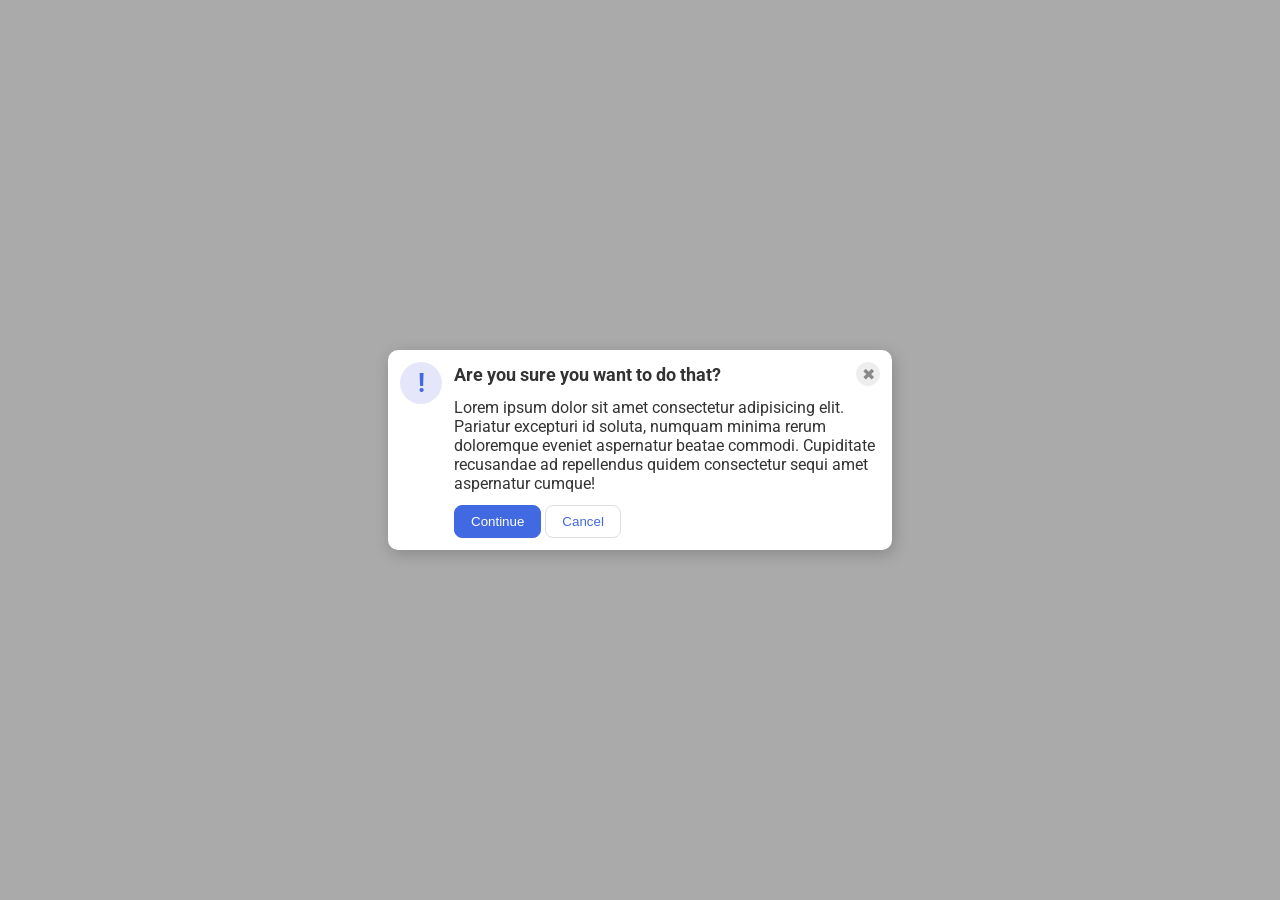
<file: foundations/flex/05-flex-modal/index.html>
<!DOCTYPE html>
<html lang="en">
  <head>
    <meta charset="UTF-8">
    <meta http-equiv="X-UA-Compatible" content="IE=edge">
    <meta name="viewport" content="width=device-width, initial-scale=1.0">
    <link rel="stylesheet" href="style.css">
    <title>Modal</title>
  </head>
  <body>
    <div class="modal">

      <div class="icon">!</div>

      <div class="content-container">

        <div class="header">Are you sure you want to do that?
          <button class="close-button">✖</button>
        </div>

        <div class="text">Lorem ipsum dolor sit amet consectetur adipisicing elit. Pariatur excepturi id soluta, numquam minima rerum doloremque eveniet aspernatur beatae commodi. Cupiditate recusandae ad repellendus quidem consectetur sequi amet aspernatur cumque!</div>
        <button class="continue">Continue</button>
        <button class="cancel">Cancel</button>

      </div>
    </div>
  </body>
</html>
</file>
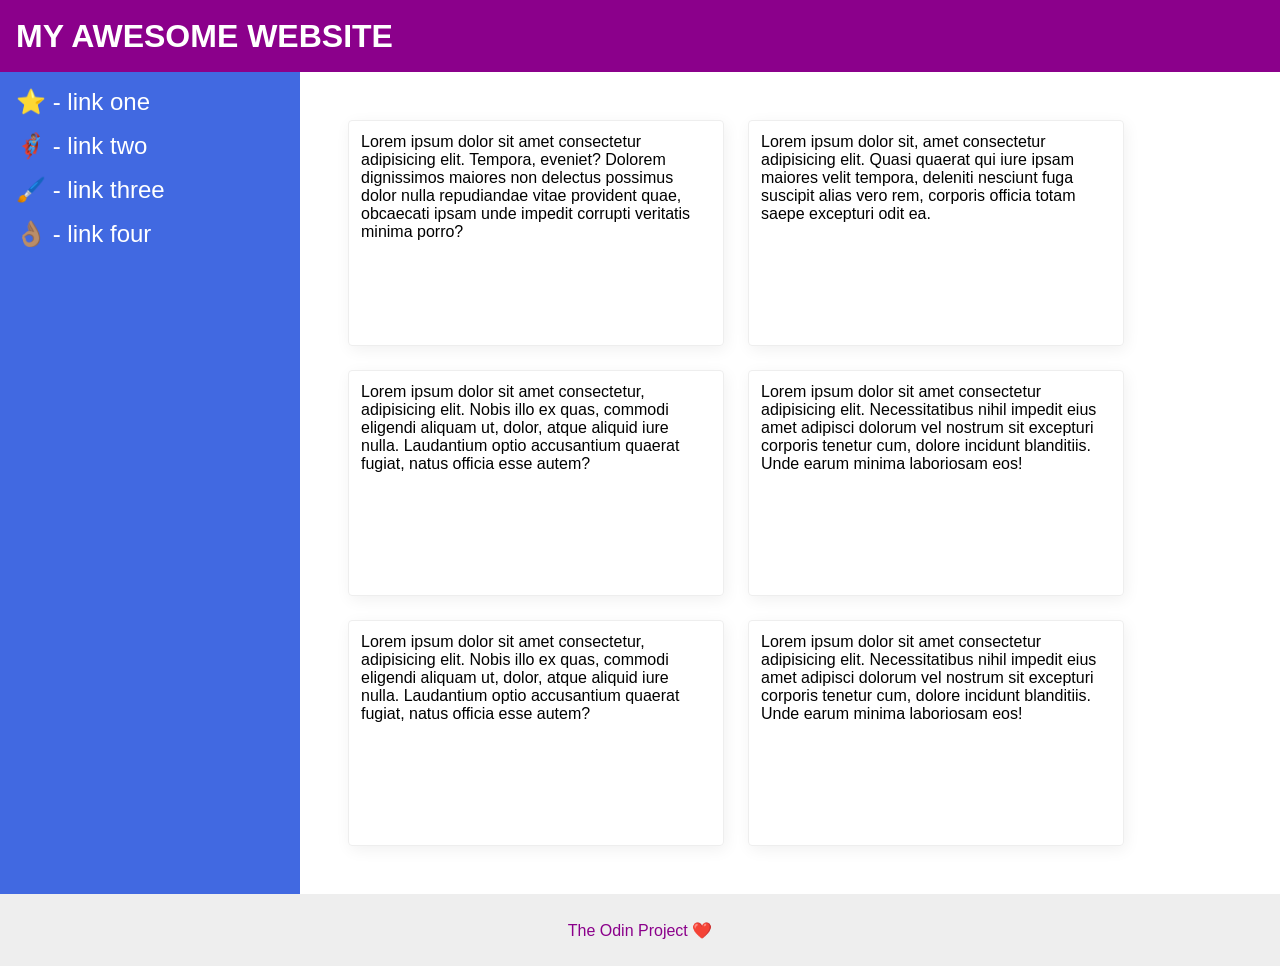
<file: foundations/flex/07-flex-layout-2/index.html>
<!DOCTYPE html>
<html lang="en">
  <head>
    <meta charset="UTF-8">
    <meta http-equiv="X-UA-Compatible" content="IE=edge">
    <meta name="viewport" content="width=device-width, initial-scale=1.0">
    <title>The Holy Grail</title>
    <link rel="stylesheet" href="style.css">
  </head>
  <body>
    <div class="header">
      MY AWESOME WEBSITE
    </div>
    <div class="bar-content">
      <div class="sidebar">
        <ul>
          <li><a href="#">⭐ - link one</a></li>
          <li><a href="#">🦸🏽‍♂️ - link two</a></li>
          <li><a href="#">🖌️ - link three</a></li>
          <li><a href="#">👌🏽 - link four</a></li>
        </ul>
      </div>
      <div class="cards-container">
        <div class="card">Lorem ipsum dolor sit amet consectetur adipisicing elit. Tempora, eveniet? Dolorem dignissimos maiores non delectus possimus dolor nulla repudiandae vitae provident quae, obcaecati ipsam unde impedit corrupti veritatis minima porro?</div>
        <div class="card">Lorem ipsum dolor sit, amet consectetur adipisicing elit. Quasi quaerat qui iure ipsam maiores velit tempora, deleniti nesciunt fuga suscipit alias vero rem, corporis officia totam saepe excepturi odit ea.</div>
        <div class="card">Lorem ipsum dolor sit amet consectetur, adipisicing elit. Nobis illo ex quas, commodi eligendi aliquam ut, dolor, atque aliquid iure nulla. Laudantium optio accusantium quaerat fugiat, natus officia esse autem?</div>
        <div class="card">Lorem ipsum dolor sit amet consectetur adipisicing elit. Necessitatibus nihil impedit eius amet adipisci dolorum vel nostrum sit excepturi corporis tenetur cum, dolore incidunt blanditiis. Unde earum minima laboriosam eos!</div>
        <div class="card">Lorem ipsum dolor sit amet consectetur, adipisicing elit. Nobis illo ex quas, commodi eligendi aliquam ut, dolor, atque aliquid iure nulla. Laudantium optio accusantium quaerat fugiat, natus officia esse autem?</div>
        <div class="card">Lorem ipsum dolor sit amet consectetur adipisicing elit. Necessitatibus nihil impedit eius amet adipisci dolorum vel nostrum sit excepturi corporis tenetur cum, dolore incidunt blanditiis. Unde earum minima laboriosam eos!</div>
      </div>
    </div>
    <div class="footer">
      The Odin Project ❤️
    </div>
  </body>
</html>
</file>
<file: foundations/flex/05-flex-modal/style.css>
@import url('https://fonts.googleapis.com/css2?family=Roboto:wght@400;700&display=swap');

html, body {
  height: 100%;
}

body {
  font-family: Roboto, sans-serif;
  margin: 0;
  background: #aaa;
  color: #333;
  /* I'll give you this one for free lol */
  display: flex;
  align-items: center;
  justify-content: center;
}

.modal {
  display: flex;
  gap: 12px;
  background: white;
  width: 480px;
  border-radius: 10px;
  box-shadow: 2px 4px 16px rgba(0,0,0,.2);
  padding: 12px;
}

.header {
  display: flex;
  align-items: center;
  justify-content: space-between;
  flex: 1 1 auto;
  font-weight: bold;
  font-size: 18px;
}

.content-container {
  flex: 1 1 0;
}

.icon {
  color: royalblue;
  font-size: 26px;
  font-weight: 700;
  background: lavender;
  width: 42px;
  height: 42px;
  border-radius: 50%;
  display: flex;
  align-items: center;
  justify-content: center;
  flex: 0 0 auto;
}

.close-button {
  background: #eee;
  border-radius: 50%;
  color: #888;
  font-weight: 400;
  font-size: 16px;
  height: 24px;
  width: 24px;
  display: flex;
  align-items: center;
  justify-content: center;
  border: 1px solid #eee;
  padding: 0;
}

button {
  cursor: pointer;
  padding: 8px 16px;
  border-radius: 8px;
}

button.continue {
  background: royalblue;
  border: 1px solid royalblue;
  color: white;
}

button.cancel {
  background: white;
  border: 1px solid #ddd;
  color: royalblue;
}

.text {
  margin: 12px 0px;
}
</file>
<file: foundations/flex/07-flex-layout-2/style.css>
body {
  font-family: -apple-system, BlinkMacSystemFont, 'Segoe UI', Roboto, Oxygen, Ubuntu, Cantarell, 'Open Sans', 'Helvetica Neue', sans-serif;
  margin: 0;
  min-height: 100vh;
  display: flex;
  flex-direction: column;
  justify-content: space-between;
}

.header {
  height: 72px;
  background: darkmagenta;
  color: white;
  display: flex;
  align-items: center;
  font-weight: 900;
  font-size: 32px;
  padding: 0 16px;
}

.footer {
  height: 72px;
  background: #eee;
  color: darkmagenta;
  display: flex;
  justify-content: center;
  align-items: center;
}

.bar-content {
  display: flex;
  flex: 1
}

.sidebar {
  width: 300px;
  background: royalblue;
  box-sizing: border-box;
  flex: 0 0 auto;
  padding: 0 16px;
}

.cards-container {
  display: flex;
  flex-wrap: wrap;
  padding: 48px;
  gap: 24px;
}

.card {
  border: 1px solid #eee;
  box-shadow: 2px 4px 16px rgba(0,0,0,.06);
  border-radius: 4px;
  padding: 12px;
  min-height: 200px;
  width: 350px;
}

ul {
  padding: 0;
  list-style-type: none;
  display: flex;
  flex-direction: column;
  gap: 16px;
}

a {
  text-decoration: none;
  color: white;
  font-size: 24px;
  font-weight: 500;
}
</file>
